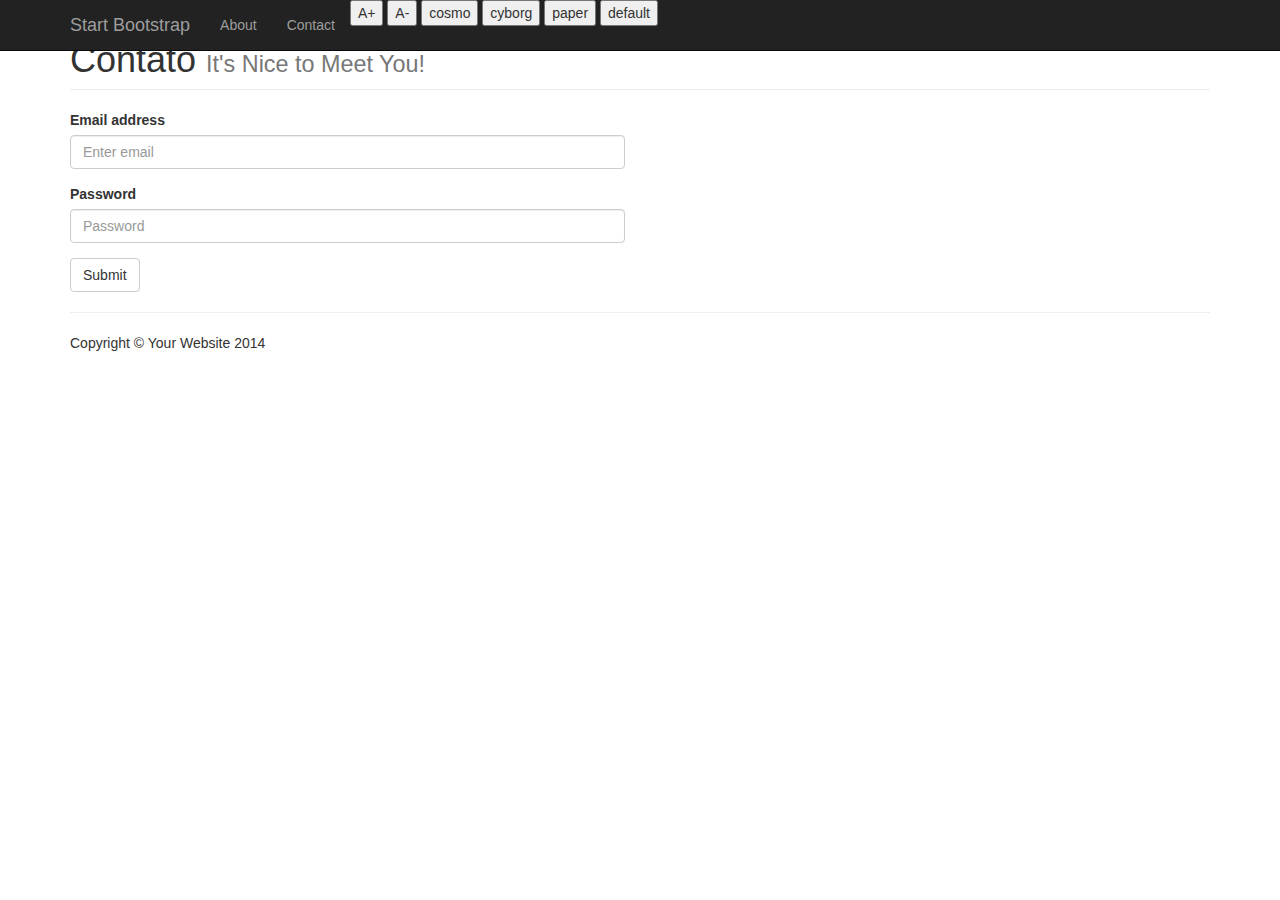
<file: WebContent/contato.html>
<!DOCTYPE html>
<html lang="en">

<head>

    <meta charset="utf-8">
    <meta http-equiv="X-UA-Compatible" content="IE=edge">
    <meta name="viewport" content="width=device-width, initial-scale=1">
    <meta name="description" content="">
    <meta name="author" content="">

    <title>Round About - Start Bootstrap Template</title>

      <!-- Bootstrap Core CSS -->
    <link id="theme"   href="css/bootstrap.min.css" rel="stylesheet">
    
    <!-- HTML5 Shim and Respond.js IE8 support of HTML5 elements and media queries -->
    <!-- WARNING: Respond.js doesn't work if you view the page via file:// -->
    <!--[if lt IE 9]>
        <script src="https://oss.maxcdn.com/libs/html5shiv/3.7.0/html5shiv.js"></script>
        <script src="https://oss.maxcdn.com/libs/respond.js/1.4.2/respond.min.js"></script>
    <![endif]-->
	<script src="http://code.jquery.com/jquery-1.11.0.min.js"></script>
	<script src="./js/font-size.js"></script>
	<script src="./js/theme-change.js"></script>
</head>

<body>

    <!-- Navigation -->
    <nav class="navbar navbar-inverse navbar-fixed-top" role="navigation">
        <div class="container">
            <!-- Brand and toggle get grouped for better mobile display -->
            <div class="navbar-header">
                <button type="button" class="navbar-toggle" data-toggle="collapse" data-target="#bs-example-navbar-collapse-1">
                    <span class="sr-only">Toggle navigation</span>
                    <span class="icon-bar"></span>
                    <span class="icon-bar"></span>
                    <span class="icon-bar"></span>
                </button>
                <a class="navbar-brand" href="index.html">Start Bootstrap</a>
            </div>
            <!-- Collect the nav links, forms, and other content for toggling -->
            <div class="collapse navbar-collapse" id="bs-example-navbar-collapse-1">
                <ul class="nav navbar-nav">
                    <li>
                        <a href="aboutus.html">About</a>
                    </li>
                    <li>
                        <a href="contato.html">Contact</a>
                    </li>
                    <li>
                    	<button class="increment-font-size">A+</button>
						<button class="decrement-font-size">A-</button>
						<button class="theme-cosmo">cosmo</button>
						<button class="theme-cyborg">cyborg</button>
						<button class="theme-paper">paper</button>
						<button class="theme-default">default</button>
                    </li>
                </ul>
            </div>
            <!-- /.navbar-collapse -->
        </div>
        <!-- /.container -->
    </nav>

    <!-- Page Content -->
    <div class="container">

        <!-- Introduction Row -->
        <div class="row">
            <div class="col-lg-12">
                <h1 class="page-header">Contato
                    <small>It's Nice to Meet You!</small>
                </h1>
                 </div>
        </div>

        <!-- Team Members Row -->
        <div class="row">

			
			 <div class="col-lg-6">
			 
			 
			 
			 <form role="form">
  <div class="form-group">
    <label for="exampleInputEmail1">Email address</label>
    <input type="email" class="form-control" id="exampleInputEmail1" placeholder="Enter email">
  </div>
  <div class="form-group">
    <label for="exampleInputPassword1">Password</label>
    <input type="password" class="form-control" id="exampleInputPassword1" placeholder="Password">
  </div>


  <button type="submit" class="btn btn-default">Submit</button>
</form>
			 
			 
			 </div>
           
        </div>

        <hr>

        <!-- Footer -->
        <footer>
            <div class="row">
                <div class="col-lg-12">
                    <p>Copyright &copy; Your Website 2014</p>
                </div>
                <!-- /.col-lg-12 -->
            </div>
            <!-- /.row -->
        </footer>

    </div>
    <!-- /.container -->

    <!-- jQuery -->
    <script src="js/jquery.js"></script>

    <!-- Bootstrap Core JavaScript -->
    <script src="js/bootstrap.min.js"></script>

</body>

</html>
</file>
